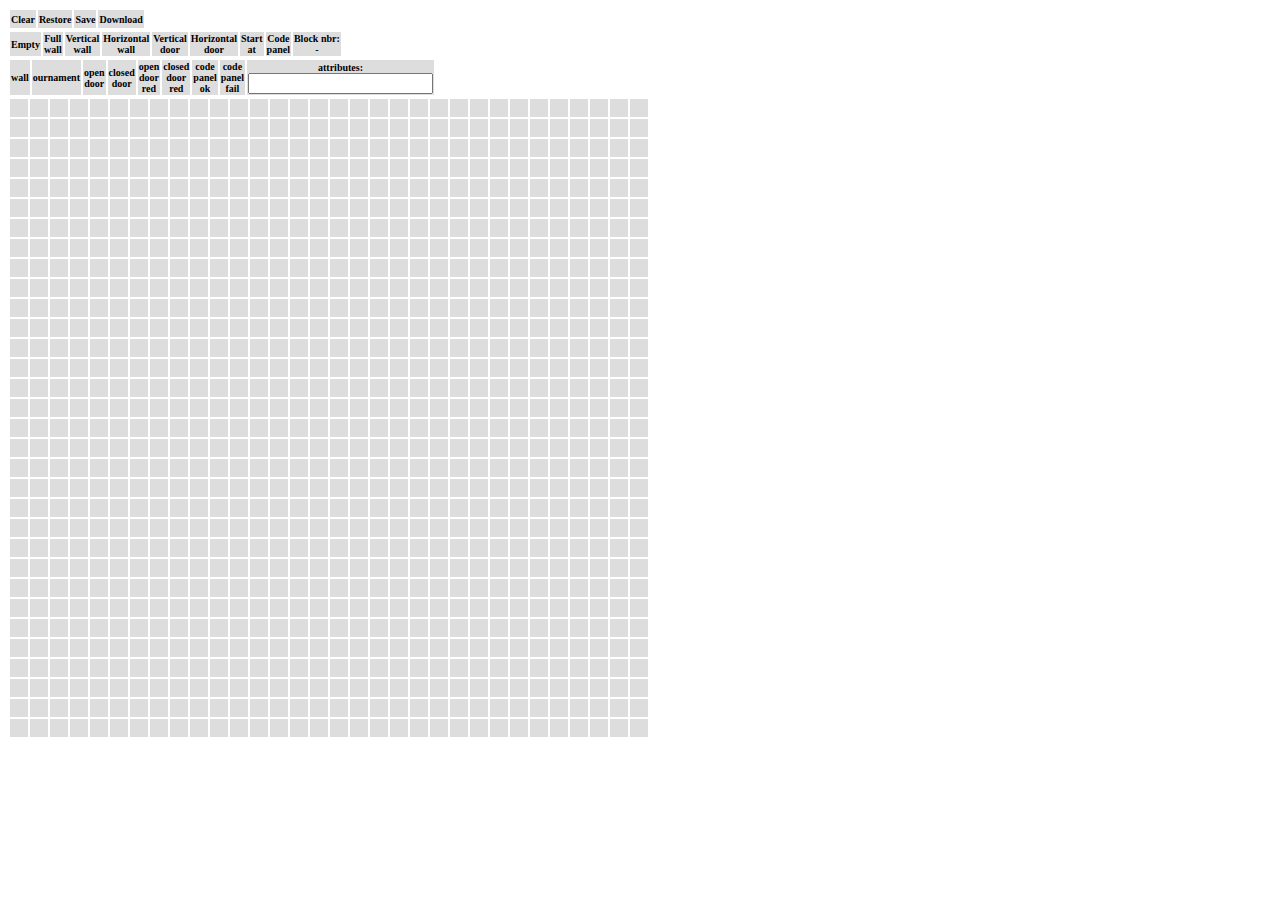
<file: leveleditor.html>
<!DOCTYPE html>
<html>
<!-- Kiky-maze level editor (c) 2019 Matti Kantola apophis@kajaani.net -->

<head>
<meta name="viewport" content="width=device-width, initial-scale=1.0">
<meta charset="iso-8859-1">

<style>

td {
    color: #000;
    font-weight: bold;
    background: #ddd;
    border-radius: 0px;
    width: 16px;
    height: 16px;
    text-align: center;
    cursor: pointer;
    user-select: none;
    font-size: 10px;
}

td.current-block {
    background: #888;
}

td.current-sel {
    background: #888;
}

td:hover {
    background: #eee;
}

.hl-panel {
    background: #f00;
}

.hl-door {
    background: #0a0;
}

.hl-wall {
    background: #aaa;
}

.hl-start {
    background: #f80;
}

</style>

<title>Level editor</title>
</head>

<body>

<script src="jquery-1.12.4.min.js"></script>

<script>

const NUM_ROWS = 32;
const NUM_COLS = 32;

$( document ).ready(function() {
    init();
});

function init()
{
    makeMap();
    restore();

    $("#map td").click(function() {
        $("td").removeClass("current-block");
        $(this).addClass("current-block");
        update();
    });
    
    $("#block_type td").click(function() {
        var type = $(this).data("type");
        if (type != "")
        {
            setBlock(type);
        }
    });
    
    $("#texture td").click(function() {
        var tex = $(this).data("id");
        setTexture(tex);
    });

    $("#global_action td").click(function() {
        switch ($(this).html()) {

        case "Clear":
            clear();
            break;
        case "Restore":
            restore();
            break;
        case "Save":
            save();
            break;
        case "Download":
            var name = prompt("Level filename");
            saveAsJson(name);
            break;
        }
    });
    
    $("#attrib").change(function() {
        setAttribute($(this).val());
    });
    
    $("body").on('keydown', (event) => {
        if (event.target.id == "attrib")
        {
            event.stopPropagation();
            return; 
        }
    
        switch (event.key) {
        
        case "ArrowLeft":
        case "ArrowRight":
        case "ArrowUp":
        case "ArrowDown":
            move(undefined, event.key);
            update();
            break;           
        case " ":
            setBlock(" ");
            break;
        case "x":
            setBlock("X");
            break;
        case "v":
            setBlock("V");
            break;
        case "h":
            setBlock("H");
            break;
        case "d":
            setBlock("|");
            break;
        case "D":
            setBlock("-");
            break;
        case "s":
            setBlock("S");
            break;
        case "p":
            setBlock("P");
            break;
        case "1":
        case "2":
        case "3":
        case "4":
        case "5":
        case "6":
        case "7":
        case "8":
            setTexture(event.key);
            break;
        default:
            break;
        }
    });
}

// 
// 32-bit attributes
// 
// fecbbbaa
// ||||  |__ texture
// ||||_____ target block
// |||______ interact function
// ||_______ not used
// |________ lock counter
//
  
const INTERACT_NONE     = (0<<20)
const INTERACT_DOOR     = (1<<20)
const INTERACT_CODE     = (2<<20)
const INTERACT_SECRET   = (3<<20)
const INTERACT_KEY      = (4<<20)
  
const DEFAULT_ATTRIBUTES = {
    " ": 0,
    "X": 1,
    "V": 1,
    "H": 1,
    "|": 4 | INTERACT_DOOR,
    "-": 4 | INTERACT_DOOR,
    'P': 8 | INTERACT_CODE
};

const HTML_CLASSES = {
    "X": "hl-wall",
    "V": "hl-wall",
    "H": "hl-wall",
    "|": "hl-door",
    "-": "hl-door",
    'P': "hl-panel",
    'S': "hl-start"
};

var attributes = [];

function setBlock(type, block, doUpdate=true)
{
    if (!block)
    {
        block = $(".current-block");
    }
    
    block.html(type);
    block.removeClass(Object.values(HTML_CLASSES).join(" "));
    block.addClass(HTML_CLASSES[type]);
    
    var id = parseInt(block.data("id"));
    attributes[id] = DEFAULT_ATTRIBUTES[type];

    if (doUpdate)
    {
        update();
        move(block, type);
    }
}

function setAttribute(attr)
{
    attr = parseInt(attr, 16);
    var block = $(".current-block");
    var id = parseInt(block.data("id"));
    attributes[id] = attr;
    update();
}

function setTexture(tex)
{
    tex = parseInt(tex);
    if (tex != -1)
    {
        var block = $(".current-block");
        var id = parseInt(block.data("id"));
        attributes[id] = (attributes[id] & 0xffffff00) + tex;
        update();
    }
}

function update()
{
    var block = $(".current-block");
    var type = block.html();
    
    $("#block_type td").each(function() {
        $(this).removeClass("current-sel");
        if ($(this).data("type") == type)
        {
            $(this).addClass("current-sel");
        }
    });
    
    var id = parseInt(block.data("id"));
    var tex = attributes[id];

    $("#texture td").each(function() {
        $(this).removeClass("current-sel");
        if ($(this).data("id") == (tex & 0xff))
        {
            $(this).addClass("current-sel");
        }
    });
    
    var hex = tex.toString(16);
    if (hex.length < 8)
    {
        hex = "00000000".substr(hex.length)+hex;
    }
    
    $("#attrib").val(hex);
    $("#blocknbr").html(id + "&nbsp;(" + id.toString(16) + ")");
}

function move(block, type)
{
    if (!block)
    {
        block = $(".current-block");
    }

    var oldId = id;
    var id = block.data("id");
    
    switch (type) {
    
    case "ArrowUp":
        id -= NUM_COLS;
        break;

    case "ArrowDown":
    case "V":
        id += NUM_COLS;
        break;

    case "ArrowLeft":
        id -= 1;
        break;
    
    case "ArrowRight":
    case "H":
    case "X":
    case " ":
    case '-':
    case '|':
    case 'P':
        id += 1;
        break;
        
    default:
        return;
    }
    
    if (id < 0 || id > (NUM_ROWS*NUM_ROWS-1) || id == oldId)
    {
        return;
    }
    
    $("#map td").each(function() {
        $(this).removeClass("current-block");
        if ($(this).data("id") == id)
        {
            $(this).addClass("current-block");
        }
    });
}

function save()
{   
    var data = "";
    $("#map td").each(function() {
        data += $(this).html();
    });
    
    localStorage.setItem("map_data", data);
    localStorage.setItem("map_attributes", attributes);
    localStorage.setItem("map_w", NUM_COLS);
    localStorage.setItem("map_h", NUM_ROWS);
}

function restore()
{
    var data = localStorage.getItem("map_data");
    if (data != null)
    {
        var i = 0;
        
        $("#map td").each(function() {
            var type = data[i++];
            setBlock(type, $(this), false);
        });
    }

    data = localStorage.getItem("map_attributes");
    if (data != null)
    {
        attributes = [];
        data.split(",").forEach(function(elem) {
            attributes.push(parseInt(elem));
        });
    }        
}

function clear()
{
    attributes = [];
    $("#map td").each(function() {
        setBlock(" ", $(this), false);
        var id = parseInt($(this).data("id"));
        attributes[id] = 0;
    });
}

function makeMap()
{
    $("#map").empty();
    var id = 0;
    
    for (var i = 0; i < NUM_ROWS; i++)
    {
        var row = "<tr>";
        for (var j = 0; j < NUM_COLS; j++)
        {
            row += `<td data-id="${id}"> </td>`;
            attributes[id] = 0;
            id++;
        }
        row += "</tr>";
        $("#map").append(row);
    }
}

function saveAsJson(filename)
{
    var data = "";
    
    $("#map td").each(function() {
        data += $(this).html();
    });

    var json = {
        blocks: [],
        attributes: attributes,
        width: NUM_COLS,
        height: NUM_ROWS
    }
    
    while (data != "")
    {
        var row = data.substr(0, NUM_COLS);
        data = data.substr(NUM_COLS);
        json.blocks.push(row);
    }
   
    var varName = "var " + filename + " = ";
   
    var blob = new Blob([varName + JSON.stringify(json, null, 2)], {type : 'application/json'});

    var a = document.createElement("a"),
            url = URL.createObjectURL(blob);
    a.href = url;
    a.download = filename + ".js";
    document.body.appendChild(a);
    a.click();
    setTimeout(function() {
        document.body.removeChild(a);
        window.URL.revokeObjectURL(url);  
    }, 0);     
}

</script>

<table id="global_action">
<tr>
    <td>Clear</td>
    <td>Restore</td>
    <td>Save</td>
    <td>Download</td>
</tr>
</table>

<table id="block_type">
<tr>
    <td data-type=" ">Empty</td>
    <td data-type="X">Full wall</td>
    <td data-type="V">Vertical wall</td>
    <td data-type="H">Horizontal wall</td>
    <td data-type="|">Vertical door</td>
    <td data-type="-">Horizontal door</td>
    <td data-type="S">Start at</td>
    <td data-type="P">Code panel</td>
    <td data-type="">Block&nbsp;nbr: <span id="blocknbr" style="text-align:center">-</span></td>
</tr>
</table>

<table id="texture">
<tr>
    <td data-id="1">wall</td>
    <td data-id="2">ournament</td>
    <td data-id="3">open door</td>
    <td data-id="4">closed door</td>
    <td data-id="6">open door red</td>
    <td data-id="5">closed door red</td>
    <td data-id="7">code panel ok</td>
    <td data-id="8">code panel fail</td>
    <td data-id="-1">attributes: <input id="attrib" style="text-align:center" type="text"></td>
</tr>
</table>

<table id="map">
</table>

</body>
</html>
</file>
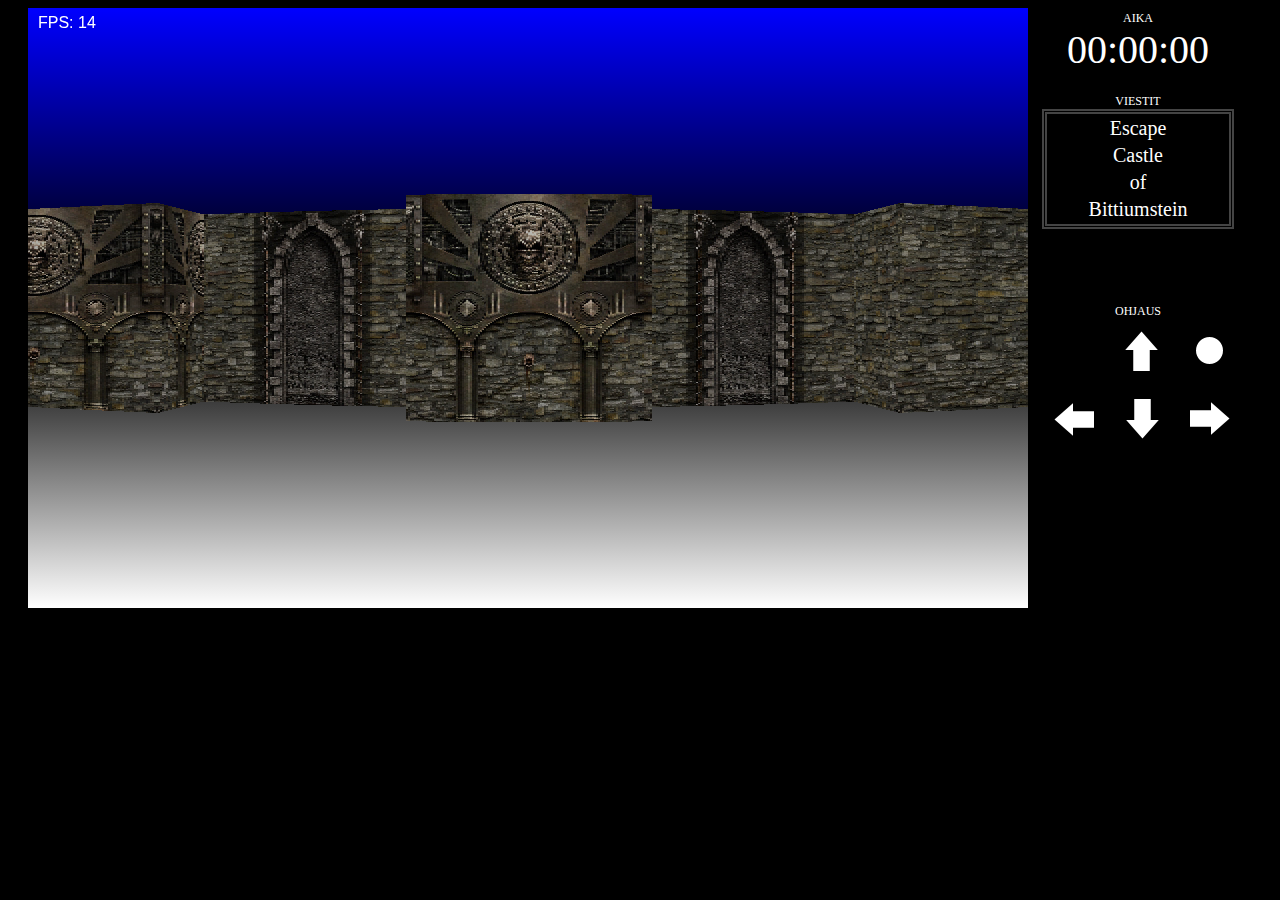
<file: raycast.html>
<!DOCTYPE html>
<html>
<!-- Kiky-maze (c) 2019 Matti Kantola apophis@kajaani.net -->

<head>
<title>Escape Castle of Bittiumstein</title>

<meta name="viewport" content="width=device-width, initial-scale=1.0">
<meta charset="UTF-8">
<link rel="stylesheet" type="text/css" href="raycast.css">
</head>

<body onload="init()">

<script src="level1.js"></script>
<script src="raycast.min.js"></script>

<script>

function init()
{
    gameInit();
}

</script>

<div class="game-area">
<canvas id="myCanvas"></canvas>
<div class="game-status">
  <div class="game-time-title">AIKA</div>
  <br>
  <div id="game_time" class="game-time">00:00:00</div>
  <br>
  <br>
  <div class="game-time-title">VIESTIT</div>
  <br>
  <table class="game-messages">
    <tr><td id="row_1">Escape</td></tr>
    <tr><td id="row_2">Castle</td></tr>
    <tr><td id="row_3">of</td></tr>
    <tr><td id="row_4">Bittiumstein</td></tr>
  </table>
  <br>
  <br>
  <br>
  <br>
  <div class="game-time-title">OHJAUS</div>
  <br>
  <div class="ctrl-arrow"></div>
  <div id="ctrl_2">
    <img draggable="false" class="img-up" src="img/arrow.png">
  </div>
  <div id="ctrl_4">
    <img draggable="false" src="img/hit.png">
  </div>
  <br>
  <div id="ctrl_0">
    <img draggable="false" class="img-left" src="img/arrow.png">
  </div>
  <div id="ctrl_3">
    <img draggable="false" class="img-down" src="img/arrow.png">
  </div>
  <div id="ctrl_1">
    <img draggable="false" class="img-right" src="img/arrow.png">
  </div>
</div>
</div>

<img style="display:none" id="tx_wall"              src="img/wall.png">
<img style="display:none" id="tx_ournament"         src="img/ournament.png">
<img style="display:none" id="tx_wall_mask"         src="img/wall_mask.png">
<img style="display:none" id="tx_door"              src="img/door.png">
<img style="display:none" id="tx_door_red"          src="img/door_red.png">
<img style="display:none" id="tx_door_open"         src="img/door_open.png">
<img style="display:none" id="tx_door_open_mask"    src="img/door_open_mask.png">
<img style="display:none" id="tx_code_fail"         src="img/code_fail.png">
<img style="display:none" id="tx_code_ok"           src="img/code_ok.png">
<img style="display:none" id="tx_avain"             src="img/avain.png">
<img style="display:none" id="tx_avain_mask"        src="img/avain_mask.png">
<img style="display:none" id="tx_tl3"               src="img/tl3.png">
<img style="display:none" id="tx_pete"              src="img/pete.png">
<img style="display:none" id="tx_humg"              src="img/humg.png">
<img style="display:none" id="tx_hudson"            src="img/hudson.png">
<img style="display:none" id="tx_codes1"            src="img/codes1.png">
<img style="display:none" id="tx_codes2"            src="img/codes2.png">
<img style="display:none" id="tx_jussi"             src="img/jussi.png">
<img style="display:none" id="tx_pomot"             src="img/pomot.png">
<img style="display:none" id="tx_mka"               src="img/mka.png">

<audio id="snd_wind" preload="metadata" src="audio/wind.ogg">
<audio id="snd_door" preload="auto"     src="audio/door.ogg">
<audio id="snd_code" preload="auto"     src="audio/code.ogg">
<audio id="snd_locked" preload="auto"   src="audio/locked.ogg">
<audio id="snd_secret" preload="auto"   src="audio/secret.ogg">
<audio id="snd_item" preload="auto"     src="audio/item.ogg">
<audio id="snd_end" preload="auto"      src="audio/end.ogg">

<audio id="snd_0" preload="auto"        src="audio/tyomaa.ogg">
<audio id="snd_1" preload="auto"        src="audio/pete.ogg">
<audio id="snd_2" preload="auto"        src="audio/humg.ogg">
<audio id="snd_3" preload="auto"        src="audio/hudson.ogg">
<audio id="snd_4" preload="auto"        src="audio/jussi.ogg">

</body>
</html>
</file>
<file: raycast.css>
/* Kiky-maze (c) 2019 Matti Kantola apophis@kajaani.net */

canvas {
    background-color: #000000;
    display: inline-block;
}

div {
    -webkit-user-select: none;
    -moz-user-select: none;
    user-select: none;
    display: inline-block;
}

img {
    -webkit-user-select: none;
    -moz-user-select: none;
    pointer-events: none;
    user-select: none;
}

body {
    background-color: #000000;
    overflow: hidden;
}

div.game-area {
    width: 1300px;
    height: 600px;
    overflow: hidden;
}

div.game-status {
    vertical-align: top;
}

div.game-time-title {
    width: calc(3 * 64px);
    text-align: center;
    font-size: 12px;
    color: white;
}

div.game-time {
    width: calc(3 * 64px);
    text-align: center;
    font-size: 40px;
    color: white;
}

table.game-messages {
    border: 5px double #444;
    width: calc(3 * 64px);
    text-align: center;
    font-size: 20px;
    color: white;
}

.hl-input {
    background-color: #006;
    border-radius: 8px;
}

.ctrl-arrow {
    width: 64px;
    height: 64px;
}

.img-up {
    transform: rotate(-90deg);
}

.img-left {
    transform: rotate(-180deg);
}

.img-down {
    transform: rotate(90deg);
}
</file>
